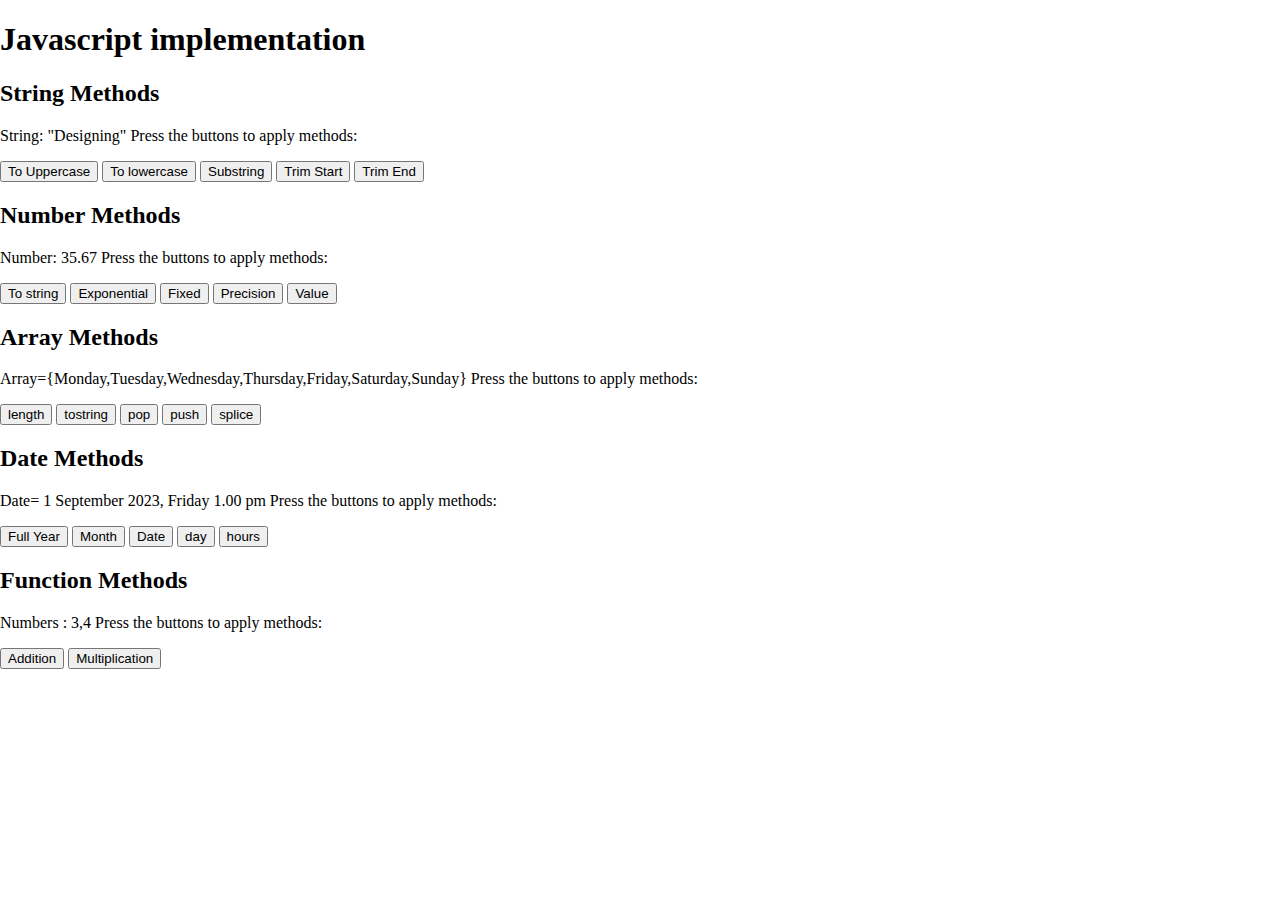
<file: javascript.html>
<!DOCTYPE html>
<html lang="en">

<head>
    <meta charset="UTF-8">
    <meta name="viewport" content="width=device-width, initial-scale=1.0">
    <title>Javascript Implementation</title>
    <link rel="stylesheet" href="styles.css" class="css">
</head>

<body>
    <main>
        <div>
            <h1>Javascript implementation</h1>
        </div>
        <div>
            <h2>String Methods</h2>
            <p>String: "Designing" Press the buttons to apply methods:</p>
            <button id="uppercase" onclick="uppercase()">To Uppercase</button>
            <button id="lowercase " onclick="lowercase()">To lowercase</button>
            <button id="substring" onclick="substring()">Substring</button>
            <button id="trimstart" onclick="trimstart()">Trim Start</button>
            <button id="trimend" onclick="trimend()">Trim End</button>
        </div>
        <div>
            <h2>Number Methods</h2>
            <p>Number: 35.67 Press the buttons to apply methods:</p>
            <button id="string" onclick="string()">To string</button>
            <button id="exponential " onclick="exponential()">Exponential</button>
            <button id="fixed" onclick="fixed()">Fixed</button>
            <button id="precision" onclick="precision()">Precision</button>
            <button id="value" onclick="value()">Value</button>
        </div>
        <div>
            <h2>Array Methods</h2>
            <p>Array={Monday,Tuesday,Wednesday,Thursday,Friday,Saturday,Sunday} Press the buttons to apply methods:</p>
            <button id="length" onclick="length()">length</button>
            <button id="tostring " onclick="tostring()">tostring</button>
            <button id="pop" onclick="pop()">pop</button>
            <button id="push" onclick="push()">push</button>
            <button id="splice" onclick="splice()">splice</button>
        </div>
        <div>
            <h2>Date Methods</h2>
            <p>Date= 1 September 2023, Friday 1.00 pm Press the buttons to apply methods:</p>
            <button id="getFullYear" onclick="getFullYear()">Full Year</button>
            <button id="getMonth " onclick="getMonth()">Month</button>
            <button id="getDate" onclick="getDate()">Date</button>
            <button id="getDay" onclick="getDay()">day</button>
            <button id="getHours" onclick="getHours()">hours</button>
        </div>
        <div>
            <h2>Function Methods</h2>
            <p>Numbers : 3,4  Press the buttons to apply methods:</p>
            <button id="add" onclick="add()">Addition</button>
            <button id="multiply" onclick="multiply()">Multiplication</button>
        </div>
    </main>
    <script>
        // string methods
        let string1 = "Designing";

        function uppercase() {
            let result = string1.toUpperCase();
            return result;
        }
        function lowercase() {
            let result = string1.toLowerCase();
            return result;
        }
        function substring() {
            let result = string1.substring(5, 8);
            return result;
        }
        function trimstart() {
            let result = string1.trimstart();
            return result;
        }
        function uppercase() {
            let result = string1.trimend();
            return result;
        }

        //number methods
        let num = 35.67;

        function string() {
            let result = num.toString();
            return result;
        }
        function exponential() {
            let result = num.toExponential();
            return result;
        }
        function fixed() {
            let result = num.toFixed();
            return result;
        }
        function precision() {
            let result = num.toPrecision();
            return result;
        }
        function value() {
            let result = num.valueOf();
            return result;
        }

        //array methods
        let days = { Monday, Tuesday, Wednesday, Thursday, Friday, Saturday, Sunday };

        function length() {
            let result = days.length();
            return result;
        }
        function tostring() {
            let result = days.toString();
            return result;
        }
        function push() {
            let result = days.push("extra");
            return result;
        }
        function pop() {
            let result = days.pop();
            return result;
        }
        function splice() {
            let result = days.splice(2, 0, "extra2");
            return result;
        }

        //date methods
        const d = new date(2023, 8, 1, 13, 0)

        function getFullYear() {
            let result = d.getFullYear();
            return result;
        }
        function getMonth() {
            let result = d.getMonth();
            return result;
        }
        function getDate() {
            let result = days.getDate();
            return result;
        }
        function getDay() {
            let result = d.getDay();
            return result;
        }
        function getHours() {
            let result = d.getHours();
            return result;
        }

        //function methods
        let num1 = 3, num2 = 4;
        function add() {
            let result = num1 + num2;
            return result;
        }
        function multiply() {
            let result = num1 * num2;
            return result;
        }
    </script>
</body>

</html>
</file>
<file: styles.css>
* {
    box-sizing: border-box;
}

:root {
    --headcolor: rgb(207, 207, 210);
    --mainheadshadow: rgb(53, 52, 52);
    --subheadcolor:rgb(36, 36, 36);
    --subheadshadow:rgb(192, 192, 194);
}

body {
    font-size: 16px;
    margin: 0px;
    text-decoration: none;
}

/* headings */
.mainhead {
    font-size: 6rem;
    width: max-content;
    margin: auto;
    color: var(--headcolor);
    text-shadow: 0.2rem 0.2rem var(--mainheadshadow);
    font-family: Verdana, Geneva, Tahoma, sans-serif;

}
.subhead{
    font-size: 3rem;
    width: max-content;
    margin: 2rem auto;
    color: var(--subheadcolor);
    text-shadow: 0.2rem 0.2rem var(--subheadshadow);
    font-family: Verdana, Geneva, Tahoma, sans-serif;
}
.imgHead{
    font-size: 1.5rem;
    color: black;
    text-shadow: 0.1rem 0.1rem gray;
}
h3{
    text-decoration: none;
}

/* header */
header {
    background-image: url(images/hero.jpeg);
    background-size: 100%;
    height: 70vh;
    width: 100vw;
    background-repeat: no-repeat;
    display: flex;
    flex-direction: row;
    justify-content: center;
}

/* main */
#container{
    
    width: 90%;
    margin: 0px auto;
    display:grid;
    grid-template-columns:repeat(auto-fit,minmax(15rem,1fr));
}
a{
    width:15rem;
    margin-top:1rem;
    margin-bottom: 1rem;
    text-decoration: none;
}
img{
    width: 15rem;
    height: 17rem;
}
</file>
